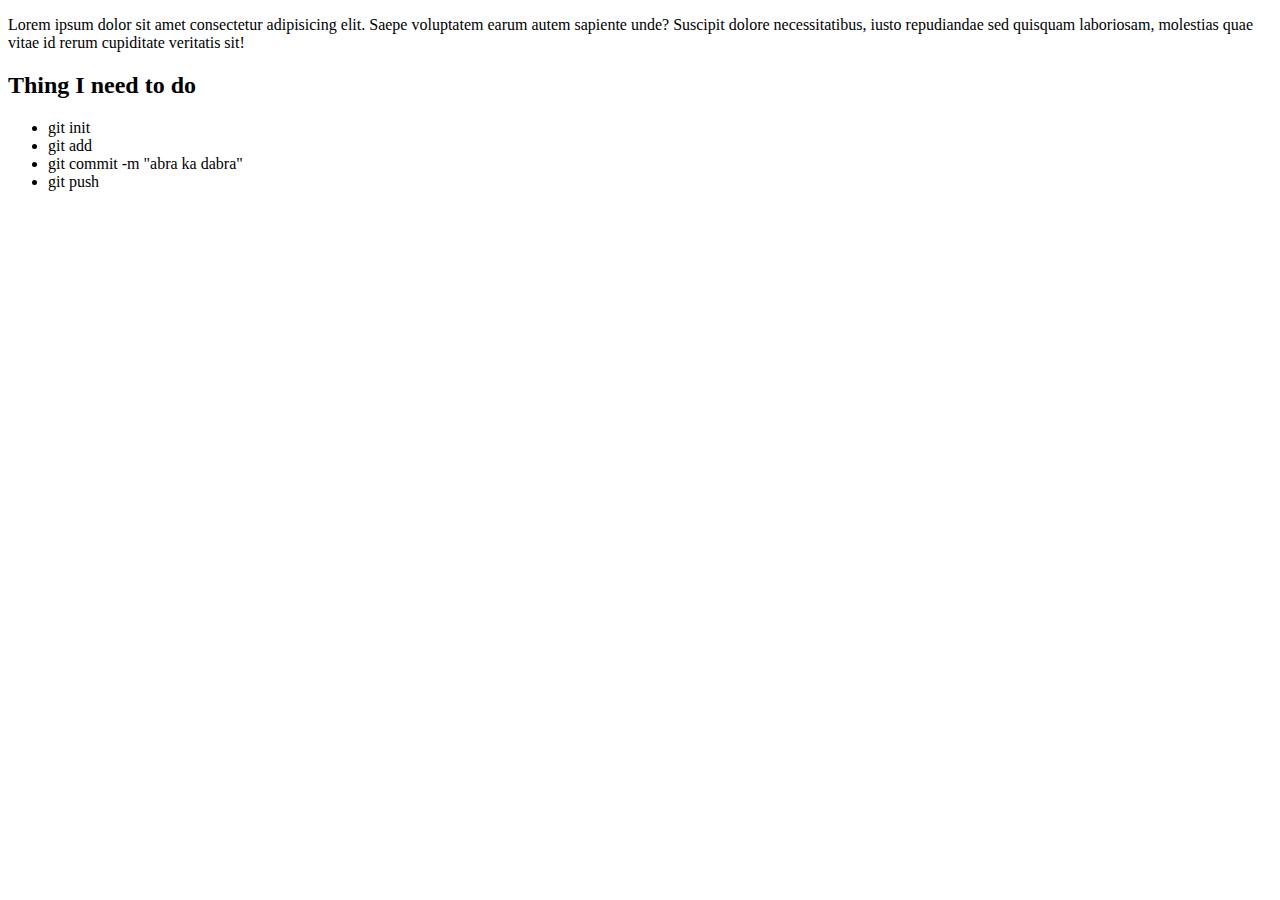
<file: 001.html>
<!DOCTYPE html>
<html lang="en">
<head>
    <meta charset="UTF-8">
    <meta name="viewport" content="width=device-width, initial-scale=1.0">
    <title>Second repo for practice</title>
</head>
<body>
    <div>
        <p>Lorem ipsum dolor sit amet consectetur adipisicing elit. Saepe voluptatem earum autem sapiente unde? Suscipit dolore necessitatibus, iusto repudiandae sed quisquam laboriosam, molestias quae vitae id rerum cupiditate veritatis sit!</p>
        <h2>Thing I need to do</h2>
        <ul>
            <li>git init</li>
            <li>git add</li>
            <li>git commit -m "abra ka dabra"</li>
            <li>git push</li>
        </ul>
    </div>
</body>
</html>
</file>
